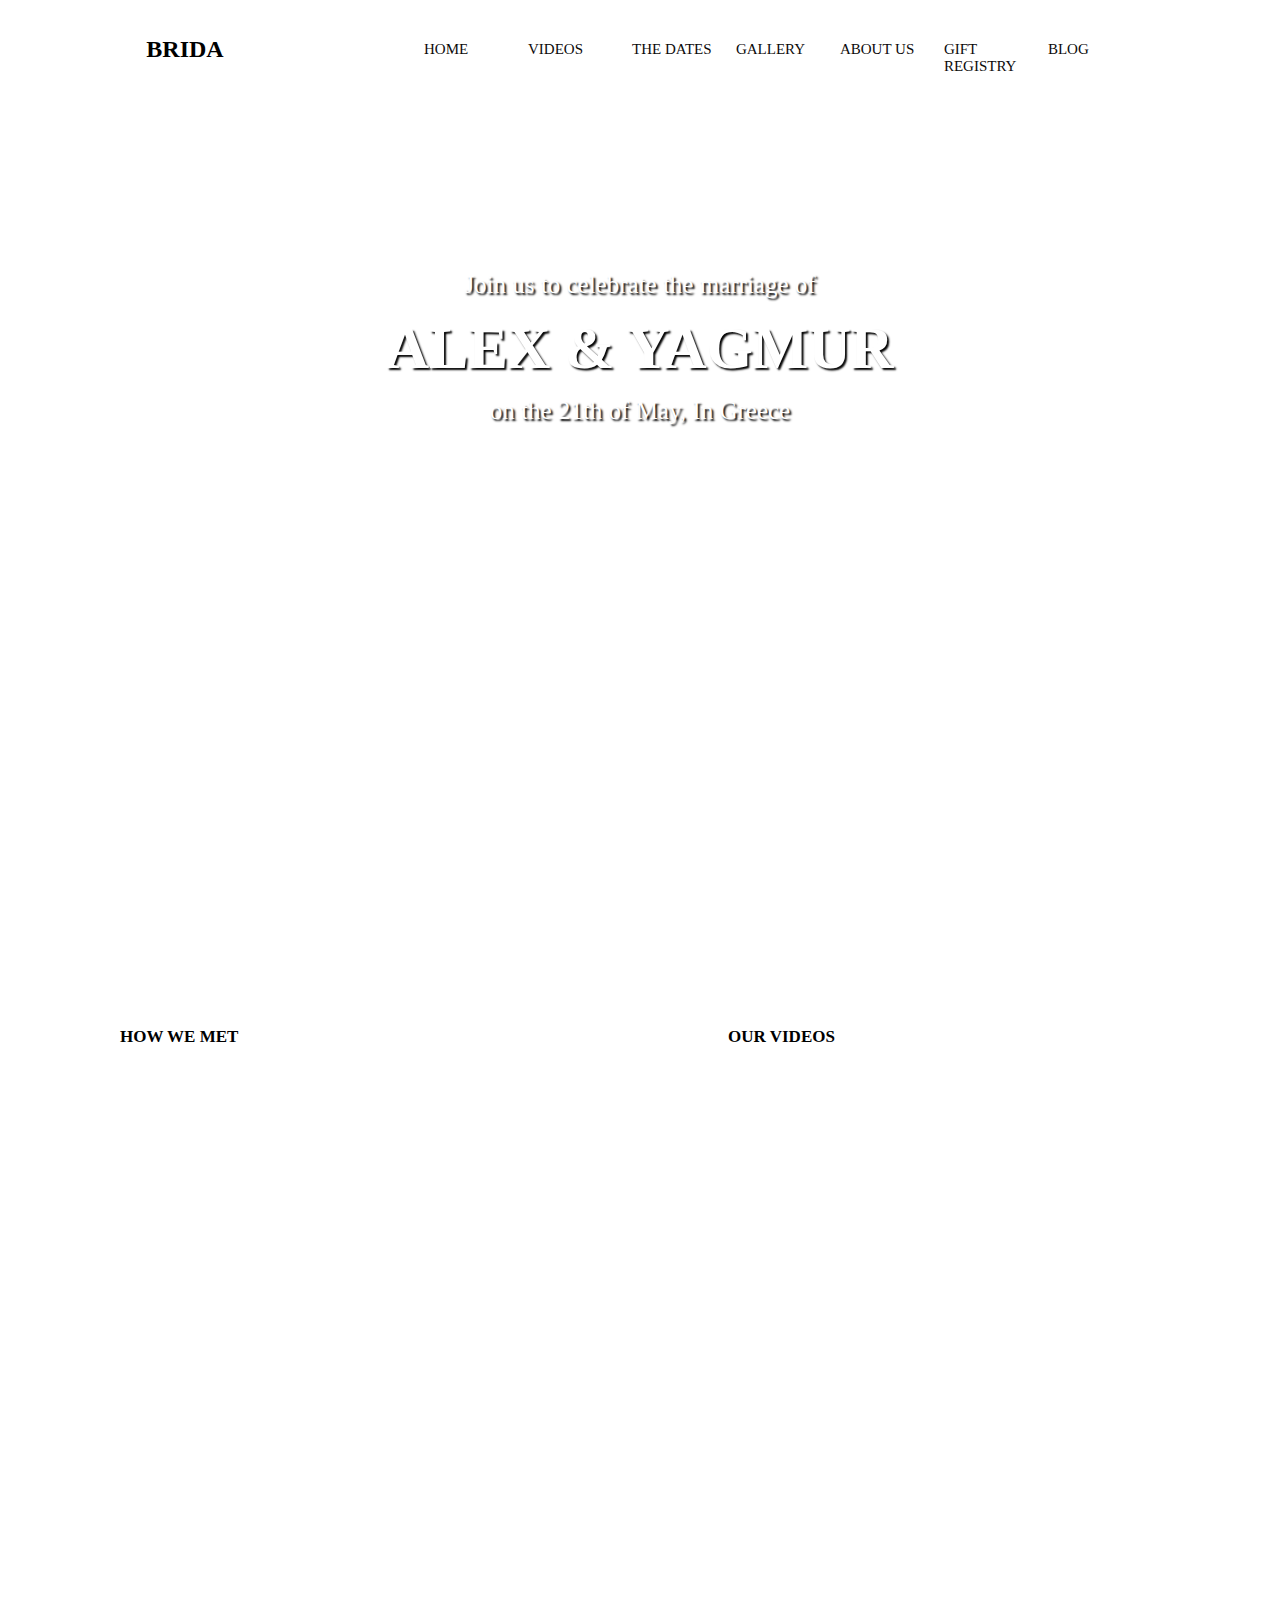
<file: Brida.html>
<!DOCTYPE html>
<html>
<head>
	<title>Brida - Multipurpose, Minimal Wedding</title>
	<link rel="stylesheet" type="text/css" href="Brida.css">
</head>
<body>
	<header>
		<div class="sidebar">
			<div class="sidebar-inner-logo">
				<a href="#">
					<span class="logo">BRIDA</span>
				</a>
			</div>
			<div class="sidebar-inner-menu">
				<ul>
					<a href="#">
						<li>HOME</li>
					</a>
					<a href="#">
						<li>VIDEOS</li>
					</a>
					<a href="#">
						<li>THE DATES</li>
					</a>
					<a href="#">
						<li>GALLERY</li>
					</a>
					<a href="#">
						<li>ABOUT US</li>
					</a>
					<a href="#">
						<li>GIFT REGISTRY</li>
					</a>
					<a href="#">
						<li>BLOG</li>
					</a>
				</ul>	
			</div>
		</div>
	</header>
	<dir class="background-image">
		<div class="background-image-inner-content">
			Join us to celebrate the marriage of<br>
			<span>ALEX & YAGMUR</span><br>
			on the 21th of May, In Greece
		</div>
	</dir>
	<div class="content-1-how-we-met">
		<div class="how-we-met">
			<span class="line-how-we-met">
				<p>how we met</p>
			</span>
			<div class="video-how-we-met">
				<iframe src="https://player.vimeo.com/video/34006935?color=6018d5&byline=0"></iframe>
			</div>
		</div>
		<div class="our-video">
			<span class="line-our-video">
				<p>our videos</p>
			</span>
			<div class="video-our-video">
				<iframe src="https://player.vimeo.com/video/14220611?color=6018d5&byline=0"></iframe>
			</div>
		</div>
	</div>
	<div class="content-2-the-dates">
		
	</div>
</body>
</html>
</file>
<file: Brida.css>
body {
	margin: 0px;
	padding: 0px;
}

header {
	width: 100%;
	height: 100px;
	float: left;
}

.sidebar {
	width: 100%;
	height: 50px;
	margin-top: 25px;
	float: left;
	font-family: 'Montserrat';
}

.sidebar-inner-logo {
	width: 25%;
	height: 100%;
	float: left;
	text-align: center;
	padding-left: 50px;
	box-sizing: border-box;
	line-height: 2;
}

.sidebar-inner-logo a {
	text-decoration: none;
}

.logo {
	color: #000000;
	font-weight: bolder;
	font-size: 24px;
	font-style: normal;
}

.sidebar-inner-menu {
	width: 60%;
	height: 100%;
	float: left;
	margin-left: 5%;

}

.sidebar-inner-menu ul {
	list-style-type: none;
}

.sidebar-inner-menu a {
	text-decoration: none;
	color: #0C0A0A;
	transition: ease 0.5s;
}

.sidebar-inner-menu a:hover {
	color: #D4D2D2;
	transition: all 0.2s;
}

.sidebar-inner-menu li {
	width: 14.2857%;
	height: 100%;
	float: left;
	font-size: 15px;
}

.background-image {
	width: 100%;
	height: 980px;
	background-image: url(https://www.krasotaiskusstva.com/themes/brida/_images/parallax-bg-1-1.jpg);
	margin-top: 0;
	padding-left: 0;
	background-attachment: fixed;
	background-repeat: no-repeat;
	background-position: center;
	box-sizing: border-box;
}

.background-image-inner-content {
	width: 100%;
	height: 30%;
	float: left;
	margin-top: 13%;
	text-align: center;
	color: #FFFFFF;
	font-size: 25px;
	line-height: 1.5;
	font-family: 'Montserrat';
	text-shadow: 2px 2px 2px #000000;
}

.background-image-inner-content span {
	font-size: 59px;
	font-weight: bolder;
}

.content-1-how-we-met {
	width: 95%;
	height: 400px;
	float: left;
	box-sizing: border-box;
	margin-left: 2.5%;
}

.how-we-met {
	width: 50%;
	height: 100%;
	float: left;
	box-sizing: border-box;
}

.line-how-we-met {
	width: 100%;
	height: 100px;
	float: left;
	box-sizing: border-box;
	padding-left: 88px;
}

.line-how-we-met p {
	font-size: 17px;
	font-family: 'Montserrat';
	font-weight: bold;
	text-transform: uppercase;
	line-height: 2.8;
}

.video-how-we-met {
	width: 100%;
	height: 300px;
	float: left;
}

.video-how-we-met iframe {
	width: 100%;
	height: 100%;
	border: 0;
}

.our-video {
	width: 50%;
	height: 100%;
	float: left;
	box-sizing: border-box;
}

.line-our-video {
	width: 100%;
	height: 100px;
	float: left;
	box-sizing: border-box;
	padding-left: 88px;
}

.line-our-video p {
	font-size: 17px;
	font-family: 'Montserrat';
	font-weight: bold;
	text-transform: uppercase;
	line-height: 2.8;
}

.video-our-video {
	width: 100%;
	height: 300px;
	float: left;
}

.video-our-video iframe {
	width: 100%;
	height: 100%;
	border: 0;
}

.content-2-the-dates {
	width: 100%;
	height: 700px;
	float: left;
	box-sizing: border-box;
	margin-top: 50px;
	background-image: url(https://www.krasotaiskusstva.com/themes/brida/_images/bg-1.jpg);
	background-repeat: no-repeat;
	background-position: top;
	background-size: cover;
}
</file>
